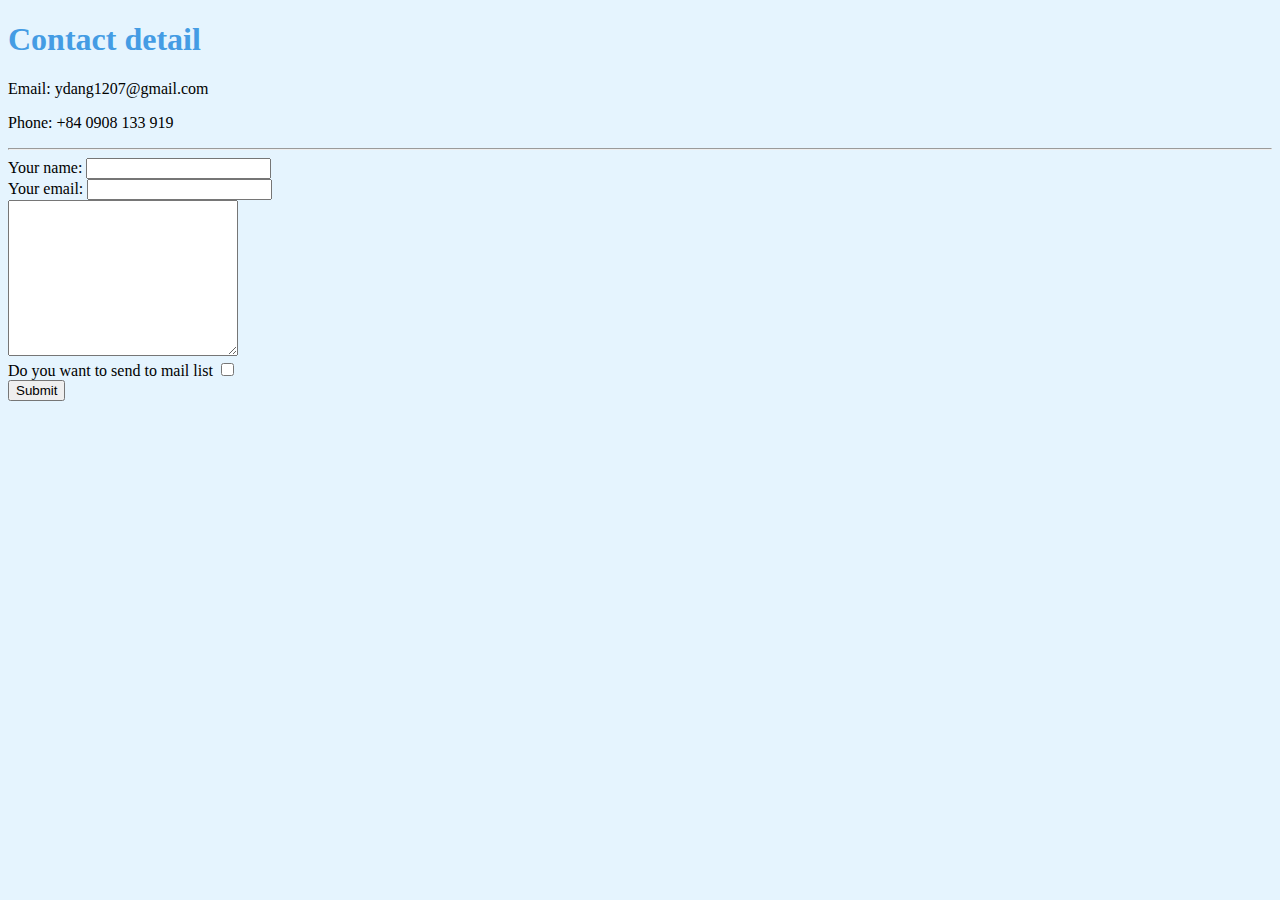
<file: contact me.html>
<!DOCTYPE html>
<html lang="en" dir="ltr">

<head>
  <meta charset="utf-8">
  <title>Contact me</title>
  <link  rel="stylesheet" href="css/style.css"
</head>

<body>
  <h1>Contact detail</h1>
  <p>Email: ydang1207@gmail.com</p>
  <p>Phone: +84 0908 133 919</p>
  <hr>
  <form action="mailto:ydang1207@gmail.com" method="post" enctype="text/plain">
    <label>Your name:</label>
    <input type="text" name="yourName" value=""><br>
    <label>Your email:</label>
    <input type="text" name="yourEmail" value=""><br>
    <textarea name="yourText" rows="10" cols="26"></textarea> <br>
    <label> Do you want to send to mail list</label>
    <input type="checkbox" name="" value=""> <br>
    <input type="submit" name=""> <br>
  </form>

</body>

</html>
</file>
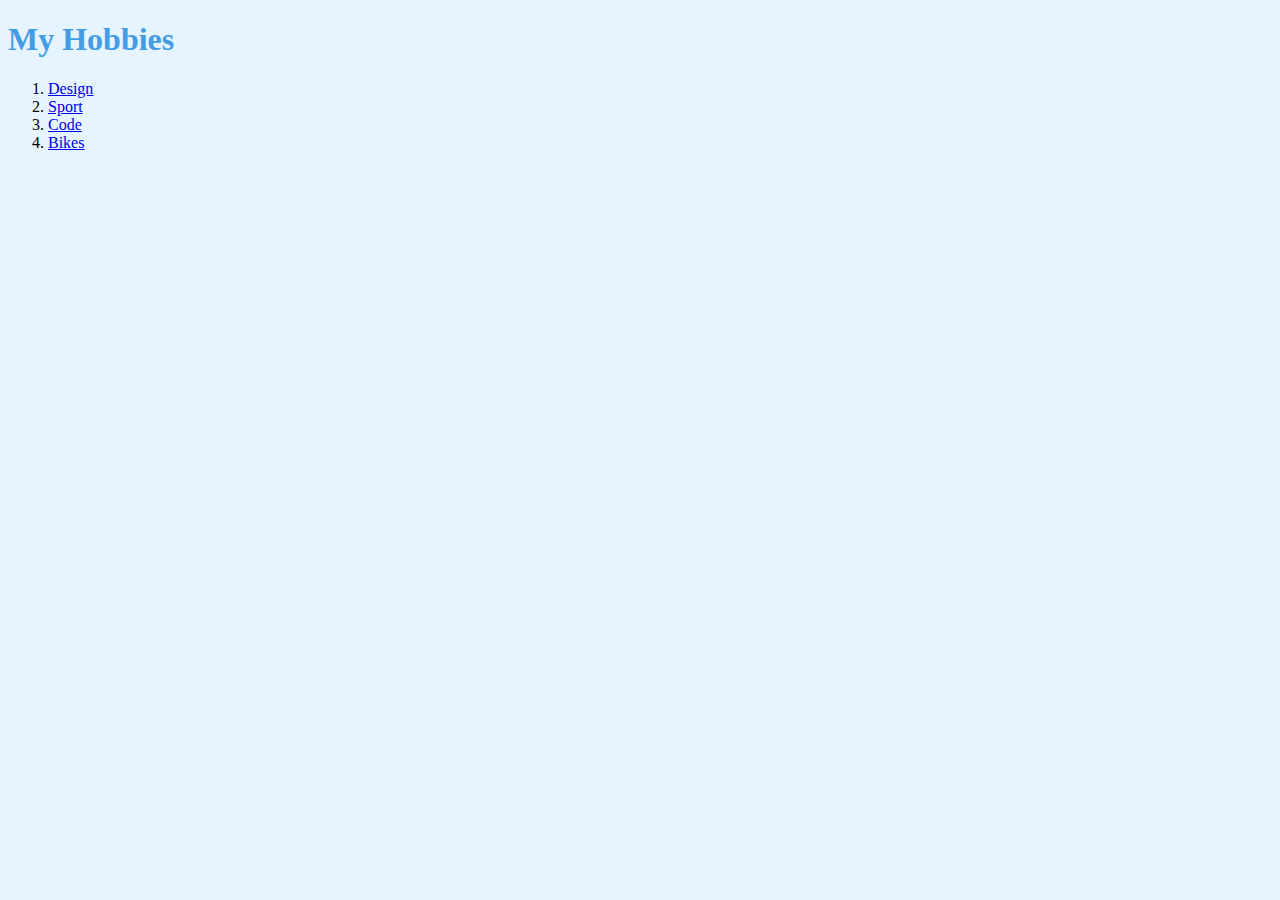
<file: hobbies.html>
<!DOCTYPE html>
<html lang="en" dir="ltr">
  <head>
    <meta charset="utf-8">
    <title>Hobbies</title>
    <link  rel="stylesheet" href="css/style.css"
  </head>
  <body>
    <h1>My Hobbies</h1>
    <ol>
      <li><a href="https://www.saatchiart.com/art/Painting-999-Tall-Neon-Side-View-Cyclists/696983/8489149/view">Design</a></li>
      <li><a href="https://www.redbull.com/nz-en/photos-best-of-freediving">Sport</a></li>
      <li><a href="https://www.udemy.com/?utm=1ad19a60192ac9383082de08c2656603&track=1&pt=2">Code</a></li>
      <li><a href="http://thegioidienthoaico.com/chi-tiet/phan-biet-cac-doi-honda-67-21202.html">Bikes</a></li>
    </ol>
  </body>
</html>
</file>
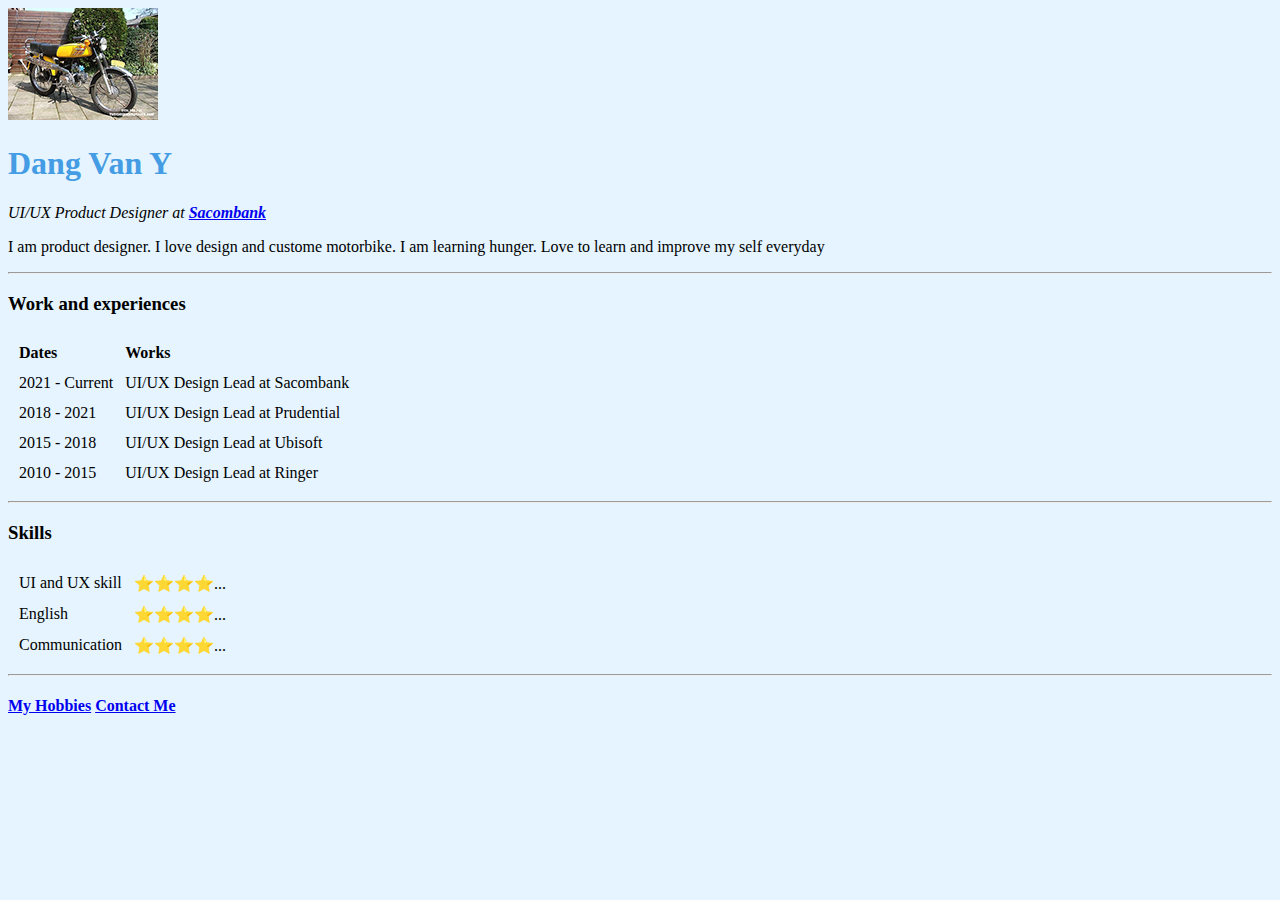
<file: index2.html>
<!DOCTYPE html>
<html lang="en" dir="ltr">



<head>
  <meta charset="utf-8">
  <title> 🐯 Dang Van Y </title>
  <link  rel="stylesheet" href="css/style.css"

<body>
  <img src="images/y.jpeg">

  <h1>Dang Van Y</h1>
  <p><em>UI/UX Product Designer at <strong><a href="https://www.sacombank.com/Pages/default.aspx">Sacombank </a></strong></em></p>
  <p> I am product designer. I love design and custome motorbike. I am learning hunger. Love to learn and improve my self everyday</p>
  <hr>
  <h3>Work and experiences</h3>
  <table cellspacing="10">
    <thead>
      <tr>
        <td><strong>Dates</strong></td>
        <td><strong>Works</strong></td>
      </tr>
    </thead>
    <tbody>
      <tr>
        <td>2021 - Current</td>
        <td>UI/UX Design Lead at Sacombank</td>
      </tr>
      <tr>
        <td> 2018 - 2021</td>
        <td>UI/UX Design Lead at Prudential</td>
      </tr>
      <tr>
        <td> 2015 - 2018</td>
        <td>UI/UX Design Lead at Ubisoft</td>
      </tr>
      <tr>
        <td> 2010 - 2015</td>
        <td>UI/UX Design Lead at Ringer</td>
    </tbody>
  </table>
  <hr>
  <h3>Skills</h3>
  <table cellspacing="10">
    <tr>
      <td>UI and UX skill</td>
      <td>⭐⭐⭐⭐...</td>
    </tr>
    <tr>
      <td>English</td>
      <td>⭐⭐⭐⭐...</td>
    </tr>
    <tr>
      <td>Communication</td>
      <td>⭐⭐⭐⭐...</td>
    </tr>
  </table>
  <hr>
  <h4 cellspacing="10">
    <a href="hobbies.html">My Hobbies</a>
    <a href="contact me.html">Contact Me</a>
  </h4>


</body>

</html>
</file>
<file: css/style.css>
body {
  background-color: #E5F4FE;
}
/* Fully opaque */

h1 {
  color: #449CE4;
}
</file>
